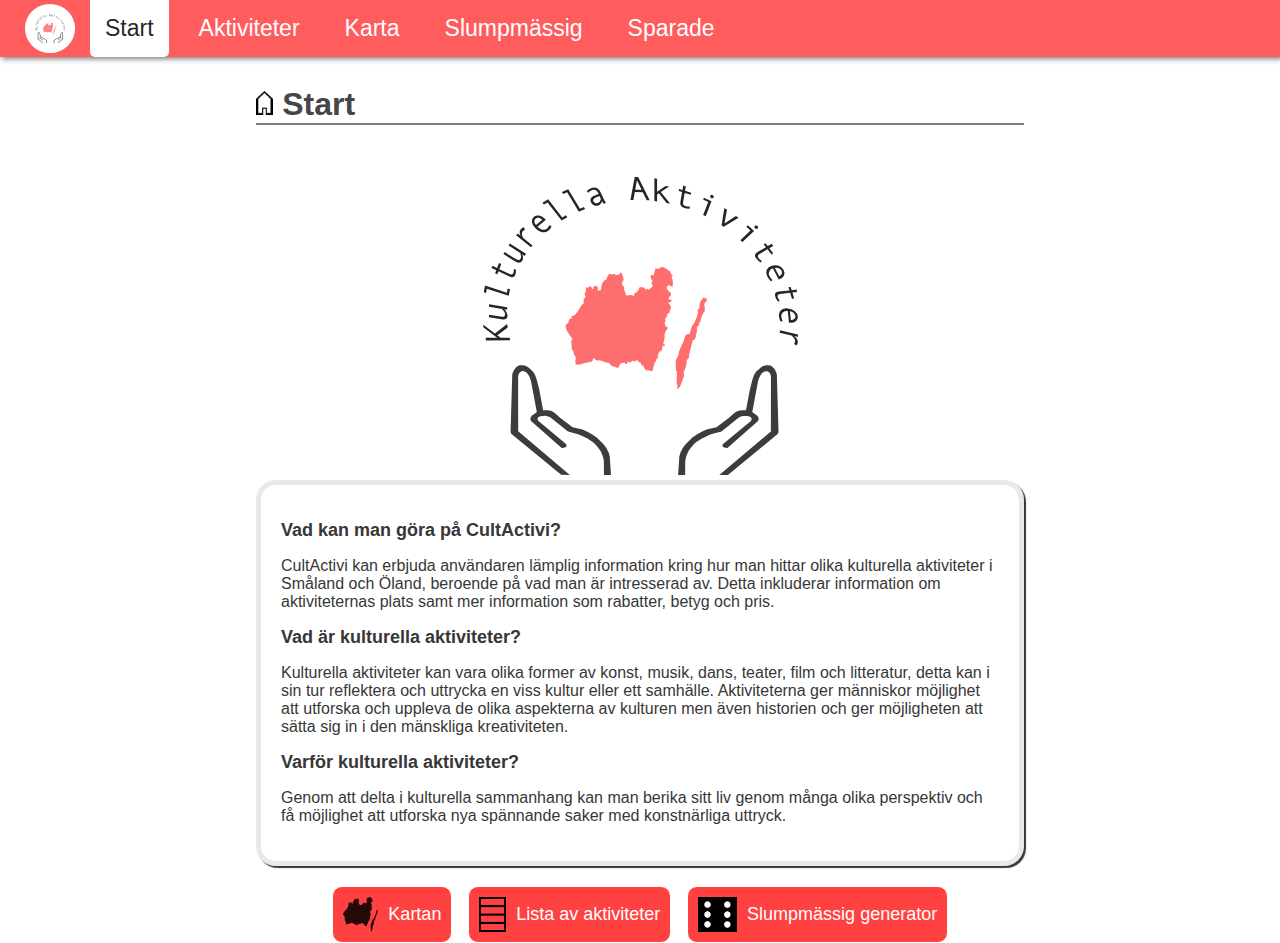
<file: index.html>
<!DOCTYPE html>
<html lang="sv">

<head>
    <meta charset="UTF-8">
    <meta name="viewport" content="width=device-width, initial-scale=1.0">
    <title>Start | CultActivi</title>
    <link rel="stylesheet" href="style.css">
    <link rel="icon" href="/Bilder/faviconlogo.png">
    <link rel="stylesheet" href="mediaquery.css">
</head>

<body>
    <div id="toggleNav">
        <input id="checkboxLines" type="checkbox">
        <label for="checkboxLines" class="toggle">
            <span class="topLine lines"></span>
            <span class="middleLine lines"></span>
            <span class="lowerLine lines"></span>
        </label>

        <div class="slide">
            <img id="slidelogo" src="/Bilder/logo.svg" alt="Cultactivi logga">
            <ul>
                <li><a href="/index.html">Start</a></li>
                <li><a href="/listaaktivitet.html">Aktiviteter</a></li>
                <li><a href="/smaland.html">Karta</a></li>
                <li><a href="/near.html">Nära dig</a></li>
                <li><a href="/random.html">Slumpmässig</a></li>
                <li><a href="/favorites.html">Sparade</a></li>
            </ul>
        </div>
    </div>
    <nav>
        <a href="index.html" id="logga"><img src="/Bilder/logo.svg" alt="Logga"></a>
        <a href="index.html" id="activeNav">Start</a>
        <a href="listaaktivitet.html">Aktiviteter</a>
        <a href="smaland.html">Karta</a>
        <a href="random.html">Slumpmässig</a>
        <a href="favorites.html">Sparade</a>
    </nav>
    <main>
        <hgroup>
            <h1 id="startTitle"><img src="/Bilder/start.png" alt="Ett hus som ikon"> Start</h1>
        </hgroup>
        <img id="logo" src="/Bilder/logo.svg" alt="Logga med texten kulturella aktiviteter rundat och landskapen Småland och Öland inuti som omfamnas av händer">
        <section class="info">
            <h2>Vad kan man göra på CultActivi?</h2>
            <p>CultActivi kan erbjuda användaren lämplig information kring hur man hittar olika kulturella aktiviteter i Småland och Öland, beroende på vad man är intresserad av. Detta inkluderar information om aktiviteternas plats samt mer information som rabatter, betyg och pris.</p>
            <h2>Vad är kulturella aktiviteter?</h2>
            <p>Kulturella aktiviteter kan vara olika former av konst, musik, dans, teater, film och litteratur, detta kan i sin tur reflektera och uttrycka en viss kultur eller ett samhälle. Aktiviteterna ger människor möjlighet att utforska och uppleva de olika aspekterna av kulturen men även historien och ger möjligheten att sätta sig in i den mänskliga kreativiteten.</p>
            <h2>Varför kulturella aktiviteter?</h2>
            <p>Genom att delta i kulturella sammanhang kan man berika sitt liv genom många olika perspektiv och få möjlighet att utforska nya spännande saker med konstnärliga uttryck.</p>
        </section>
        <div id="startButtons">
            <div>
                <a href="smaland.html"> <img src="/Bilder/smolandandoland.png" alt="Småland och Öland som ikon"> Kartan
                </a>
                <a href="listaaktivitet.html"><img src="/Bilder/grid.png" alt="Ett rutnät som ikon för listan med aktiviteter">Lista av aktiviteter
                </a>
                <a href="random.html"> <img src="/Bilder/dice.png" alt="En ikon med en tärning för slumpgeneratorn">Slumpmässig generator </a>
            </div>
            <div>
                <a href="near.html" id="startNear"> <img src="/Bilder/markerblack.png" alt="Markör som ikon till aktiviter nära">Aktiviteter nära mig </a>
            </div>
        </div>
    </main>
</body>

</html>
</file>
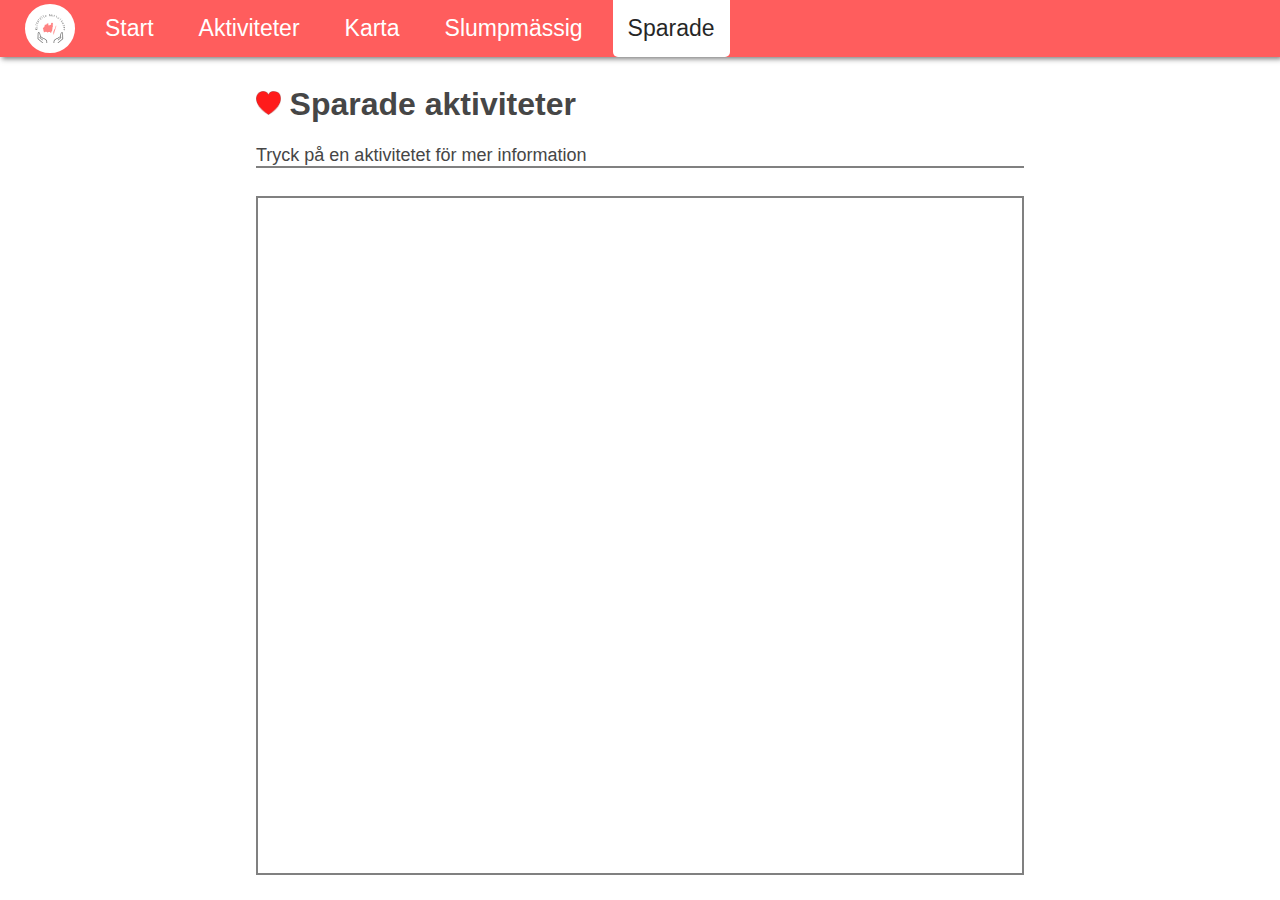
<file: favorites.html>
<!DOCTYPE html>
<html lang="sv">

<head>
    <meta charset="UTF-8">
    <meta name="viewport" content="width=device-width, initial-scale=1.0">
    <title>Kulturella aktiviteter i Småland| CultActivi</title>
    <link rel="stylesheet" href="style.css">
    <link rel="icon" href="/Bilder/faviconlogo.png">
    <script src="favorites.js"></script>
    <link rel="stylesheet" href="mediaquery.css">
</head>

<body>
    <div id="toggleNav">
        <input id="checkboxLines" type="checkbox">
        <label for="checkboxLines" class="toggle">
            <span class="topLine lines"></span>
            <span class="middleLine lines"></span>
            <span class="lowerLine lines"></span>
        </label>

        <div class="slide">
            <img id="slidelogo" src="/Bilder/logo.svg" alt="Cultactivi logga">
            <ul>
                <li><a href="/index.html">Start</a></li>
                <li><a href="/listaaktivitet.html">Aktiviteter</a></li>
                <li><a href="/smaland.html">Karta</a></li>
                <li><a href="/near.html">Nära dig</a></li>
                <li><a href="/random.html">Slumpmässig</a></li>
                <li><a href="/favorites.html">Sparade</a></li>
            </ul>
        </div>
    </div>
    <nav>
        <a href="index.html" id="logga"><img src="/Bilder/logo.svg" alt="Logga"></a>
        <a href="index.html">Start</a>
        <a href="listaaktivitet.html">Aktiviteter</a>
        <a href="smaland.html">Karta</a>
        <a href="random.html">Slumpmässig</a>
        <a href="favorites.html" id="activeNav">Sparade</a>
    </nav>
    <main>
        <hgroup>
            <h1 id="savedIcon"><img src="/Bilder/Ikoner/heartFull.png" alt="Ett hjärta som ikon"> Sparade aktiviteter</h1>
            <p>Tryck på en aktivitetet för mer information</p>
        </hgroup>
        <div id="listPush">
            <div id="results_favorites">
                <!--javascript ska lägga in div med information här-->
            </div>
        </div>
    </main>
</body>

</html>
</file>
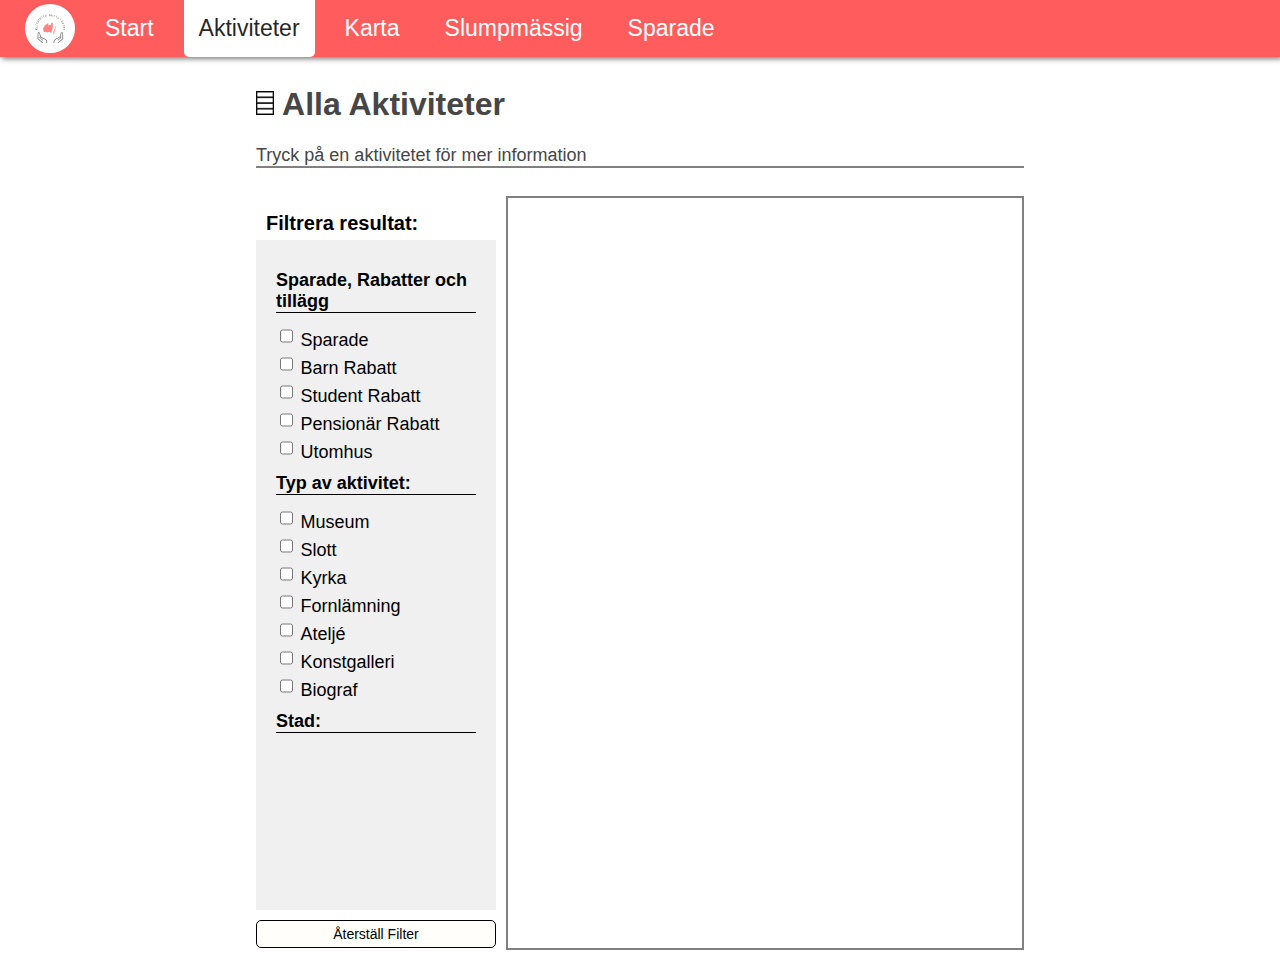
<file: listaaktivitet.html>
<!DOCTYPE html>
<html lang="sv">

<head>
    <meta charset="UTF-8">
    <meta name="viewport" content="width=device-width, initial-scale=1.0">
    <title>Kulturella aktiviteter i Småland & Öland| CultActivi</title>
    <link rel="stylesheet" href="style.css">
    <link rel="icon" href="/Bilder/faviconlogo.png">
    <script src="lista.js"></script>
    <link rel="stylesheet" href="mediaquery.css">
</head>

<body>
    <div id="toggleNav">
        <input id="checkboxLines" type="checkbox">
        <label for="checkboxLines" class="toggle">
            <span class="topLine lines"></span>
            <span class="middleLine lines"></span>
            <span class="lowerLine lines"></span>
        </label>

        <div class="slide">
            <img id="slidelogo" src="/Bilder/logo.svg" alt="Cultactivi logga">
            <ul>
                <li><a href="/index.html">Start</a></li>
                <li><a href="/listaaktivitet.html">Aktiviteter</a></li>
                <li><a href="/smaland.html">Karta</a></li>
                <li><a href="/near.html">Nära dig</a></li>
                <li><a href="/random.html">Slumpmässig</a></li>
                <li><a href="/favorites.html">Sparade</a></li>
            </ul>
        </div>
    </div>
    <nav>
        <a href="index.html" id="logga"><img src="/Bilder/logo.svg" alt="Logga"></a>
        <a href="index.html">Start</a>
        <a href="listaaktivitet.html" id="activeNav">Aktiviteter</a>
        <a href="smaland.html">Karta</a>
        <a href="random.html">Slumpmässig</a>
        <a href="favorites.html">Sparade</a>
    </nav>
    <main>
        <hgroup>
            <h1> <img src="/Bilder/grid.png" alt="Ett rutnät som ikon"> Alla Aktiviteter</h1>
            <p>Tryck på en aktivitetet för mer information</p>
        </hgroup>
        <div id="listPush">
            <div id="filterParent">
                <h2 id="filterH2">Filtrera resultat:</h2>
                <div>
                    <div id="filter-system">
                        <div>
                            <h3>Sparade, Rabatter och tillägg</h3>
                            <div id="savedFilter">
                                <div>
                                    <input id="favoriteBox" type="checkbox">
                                    <label for="favoriteBox">Sparade</label>
                                </div>
                            </div>
                            <div id="discountFilter">
                                <div>
                                    <input id="child" type="checkbox">
                                    <label for="child">Barn Rabatt</label>
                                </div>
                                <div>
                                    <input id="student" type="checkbox">
                                    <label for="student">Student Rabatt</label>
                                </div>
                                <div>
                                    <input id="senior" type="checkbox">
                                    <label for="senior">Pensionär Rabatt</label>
                                </div>
                            </div>
                            <div id="otherFilter">
                                <div>
                                    <input id="outdoor" type="checkbox">
                                    <label for="outdoor">Utomhus</label>
                                </div>
                            </div>
                        </div>
                        <div>
                            <h3>Typ av aktivitet:</h3>
                            <div id="type">
                                <div>
                                    <input id="museum" type="checkbox">
                                    <label for="museum">Museum</label>
                                </div>
                                <div><input id="slott" type="checkbox">
                                    <label for="slott">Slott</label>
                                </div>
                                <div><input id="kyrka" type="checkbox">
                                    <label for="kyrka">Kyrka</label>
                                </div>
                                <div><input id="fornlamning" type="checkbox">
                                    <label for="fornlamning">Fornlämning</label>
                                </div>
                                <div><input id="atelje" type="checkbox">
                                    <label for="atelje">Ateljé</label>
                                </div>
                                <div><input id="konstgalleri" type="checkbox">
                                    <label for="konstgalleri">Konstgalleri</label>
                                </div>
                                <div><input id="biograf" type="checkbox">
                                    <label for="biograf">Biograf</label>
                                </div>
                            </div>
                            <div id="city">
                                <h3>Stad:</h3>
                                <div id="popular">
                                </div>
                            </div>
                        </div>
                    </div>
                    <div id="reset">Återställ Filter</div>
                </div>
            </div>
            <div id="results">
                <!--javascript ska lägga in div med information här-->
            </div>
        </div>
    </main>
</body>

</html>
</file>
<file: style.css>
html {
    height: 100%;
}

body {
    height: 100%;
    margin: 0;
    background-color: rgb(255, 255, 255);
    font-family: Arial, Helvetica, sans-serif;
}

main {
    max-width: 60%;
    margin: 0 auto;
}

/*------------ H-taggar ------------*/
hgroup {
    padding: 8px 0px 10px 0px;
    color: rgb(70, 70, 70);
}

hgroup h1 {
    padding: 0;
    font-size: 32px;
}

hgroup p {
    border-bottom: gray solid 2px;
    font-size: 18px;
    margin-top: 5px;
}

hgroup #startTitle {
    border-bottom: gray solid 2px;
}

hgroup h1 img {
    height: 24px;
}

/*------------------------------------------*/

/*------------ Slide Meny ------------*/
#toggleNav .slide {
    display: none;
}

#toggleNav #checkboxLines {
    display: none;
}

#toggleNav .slide {
    overflow-y: auto;
}

/*------------------------------------------*/

/*------------ Stora loggan och textfältet ------------*/
.info {
    padding: 20px;
    border-radius: 20px;
    color: rgb(55, 55, 55);
    box-shadow: 2px 2px 1px;
    border: solid 5px rgba(183, 183, 183, 0.3);
}

.info h2 {
    font-size: 18px;

}

#logo {
    display: block;
    margin: 0 auto;
    width: 315px;
    padding-top: 20px;
    margin-bottom: 5px;
}

/*------------------------------------------*/

/*------------ Navigerings meny ------------*/
nav {
    display: flex;
    flex-direction: row;
    gap: 15px;
    background-color: rgb(255, 65, 65);
    box-shadow: 2px 2px 5px rgb(106, 106, 106);
    padding-left: 25px;
    align-items: center;
    opacity: 85%;
}

nav a {
    text-decoration: none;
    color: white;
    font-size: 23px;
    padding: 15px;
    border-radius: 0 0 5px 5px;
}


nav a:not(:first-child):hover {
    /*Ändra bakgrundsfärg när musen finns över länkarna, förutom loggan*/
    color: black;
    background-color: white;
}


nav #logga {
    padding: 10px;
    background-color: white;
    border-radius: 50%;
    display: flex;
}

nav #logga img {
    width: 30px;
}

nav #activeNav {
    background-color: white;
    color: black;
}

/*------------------------------------------*/

/*------------ Knappar på startsidan ------------*/
#startButtons #startNear {
    display: none;
}

#startButtons {
    text-align: center;
    margin-bottom: 20px;
    margin-top: 20px;
}

#startButtons div {
    display: flex;
    flex-direction: row;
    justify-content: center;
}

#startButtons h2 {
    margin-bottom: 5px;
}

#startButtons a {
    margin: 0 8px;
    background-color: rgb(255, 65, 65);
    text-decoration: none;
    padding: 10px;
    color: white;
    border-radius: 10px;
    font-size: 18px;
    border: rgb(255, 255, 255) solid 1px;
    display: flex;
    align-items: center;
    height: 35px;
}

#startButtons a:hover {
    background-color: white;
    color: black;
    border: black solid 1px;
}

#startButtons a p {
    margin: 0;
}

#startButtons a img {
    height: 35px;
    margin-right: 10px;
}

/*------------------------------------------*/

/*----------------- Karta -------------------*/
#map {
    margin: 5px auto 0px;
    height: 750px;
    width: 75%;
    color: red;
    text-align: center;
    font-size: 18px;
    border-radius: 10px;
}

#mapSma {
    margin: 5px auto 0px;
    /*Ändra inte för att hela småland ska kunna visas*/
    height: 750px;
    width: 75%;
    border-radius: 10px;
}

#mapInfo {
    margin: 5px auto 0px;
    height: 400px;
    width: 100%;
    color: red;
    text-align: center;
    font-size: 18px;
    border-radius: 10px;
}

/*------------------------------------------*/

/*----------------- Informationssida -----------------*/
#placeDesc {
    margin-bottom: 20px;
}

#placeDesc img {
    height: 16px;
}

#placeDesc>div {
    background-color: rgb(240, 240, 240);
    padding: 10px;
    border-radius: 10px;
    margin-top: 20px;
    color: rgb(55, 55, 55);
}

#placeDesc div h2 {
    margin-bottom: 0;
}

#placeDesc .PushIn {
    display: inline;
}

#placeDesc .PushIn p {
    display: inline;
    margin: 5px 5px 5px 0px;
}

#placeDesc a {
    display: inline;
    margin-top: 10px;
}

#placeDesc a:visited {
    color: #0066cc;
}

#placeDesc a:hover {
    color: #00386f;
}

#placeDesc span {
    font-weight: bold;
}

#otherInfo p {
    margin-bottom: 5px;
}

#otherInfo p:last-of-type {
    margin: 0;
}

/*------------------------------------------*/

/*------------ Till slumpgeneratorn ------------*/
#activiti {
    font-size: 50px;
    padding: 20px;
    text-decoration: underline;
    text-align: center;
    position: fixed;
    top: 70%;
    left: 50%;
    transform: translate(-50%, -50%);
    border-radius: 10px;
}

#random {
    text-align: center;
}

#generateButton {
    background-color: rgb(255, 65, 65);
    padding: 10px 15px;
    color: white;
    border-radius: 10px;
    font-size: 22px;
    display: flex;
    align-items: center;
    justify-content: center;
    height: 80px;
    cursor: pointer;
    margin: 20px auto;
}

#randomInformation {
    margin: 8px;
    background-color: rgb(255, 65, 65);
    padding: 5px;
    color: white;
    border-radius: 10px;
    font-size: 16px;
    display: flex;
    align-items: center;
    cursor: pointer;
    float: right;
    margin-top: 45px;
}

#randomInformation:hover,
#randomInformation:active,
#generateButton:hover,
#generateButton:active {
    background-color: white;
    color: black;
}

#randomInformation img,
#generateButton img {
    margin: 10px;
    width: 30px;
}

#randomInfo {
    font-size: 23px;
    padding: 20px;
    border-radius: 20px;
    color: rgb(55, 55, 55);
    box-shadow: 2px 2px 1px;
    border: solid 2px;
    text-align: center;
}


/*------------------------------------------*/

/*------------Filter Systemet--------------*/
#filterParent {
    width: 280px;
}

#filterParentRandom {
    width: 100%;
}

#filter-system {
    position: relative;
    margin-top: 5px;
    padding: 20px;
    background-color: rgb(240, 240, 240);
    margin-right: 10px;
    height: 630px;
    overflow: auto;
}

#filter-system-random {
    position: relative;
    margin-top: 5px;
    padding: 20px;
    background-color: rgb(240, 240, 240);
    margin-right: 10px;
    height: 500px;
    display: grid;
    grid-template-columns: 1fr 3fr;
    grid-template-rows: repeat(2, 1fr);
}

#filter-system-random #popular {
    display: grid;
    grid-template-columns: repeat(3, 1fr);
}

#filter-system label,
#filter-system-random label {
    font-size: 18px;
}

#filter-system input {
    height: 20px;
}

#filter-system img {
    width: 17px;
}

#filter-system h3 {
    font-size: 18px;
    font-weight: bold;
    border-bottom: black solid 1px;
    margin-top: 10px;
    margin-bottom: 10px;
}

#filterH2 {
    font-size: 20px;
    margin-bottom: 0;
    margin-left: 10px;
}

#reset {
    cursor: pointer;
    margin: 10px 0;
    background-color: rgb(255, 254, 251);
    padding: 5px 10px;
    font-size: 14px;
    text-align: center;
    border: black solid 1px;
    border-radius: 5px;
    margin-right: 10px;
}

#reset:hover {
    background-color: rgb(225, 225, 224);
}

/*------------------------------------------*/

/*------------ Lista ------------*/
.plats .infoList {
    display: inline-block;
    padding: 0;
}

.infoList span {
    font-weight: bold;
}

.infoList p {
    margin: 10px;
}

.infoList img {
    width: 18px;
    height: 18px;
}

.parentDiv {
    display: flex;
    background-color: rgb(240, 240, 240);
    border-right: gray solid 2px;
}

.parentDiv:not(:last-of-type) {
    border-bottom: black solid 1px;
}

.parentDiv:hover {
    background-color: rgb(187, 187, 187);
}

.plats {
    text-decoration: none;
    color: black;
    width: 95%;
}

.plats div {
    padding: 14px 10px 5px;
}

.favorite {
    display: flex;
    justify-content: center;
    align-items: center;
}

.favorite img {
    cursor: pointer;
    height: 26px;
    margin-right: 5px;
}

#results {
    width: 75%;
    overflow: auto;
    height: 750px;
    border: gray solid 2px;
}

#results_favorites {
    width: 100%;
    overflow: auto;
    height: 75vh;
    border: gray solid 2px;
}

#error {
    text-align: center;
    font-size: 25px;
    color: rgb(255, 34, 34);
}

#listPush {
    display: flex;
    flex-direction: row;
}

/*------------------------------------------*/
</file>
<file: mediaquery.css>
@media screen and (max-width:1300px) {
    #filter-system-random {
        overflow: scroll;
        grid-template-columns: 40% auto;
    }

    #filter-system-random #popular {
        grid-template-columns: repeat(2, 160px);
    }

    #filter-system-random h3 {
        font-size: 18px;
    }

    #filter-system-random label {
        font-size: 16px;
    }
}

@media screen and (max-width: 1000px) {

    /*Lista*/
    #results {
        width: 100%;
        height: 65vh;
    }

    #listPush {
        flex-direction: column;
        align-items: center;
    }

    /*Filter system*/
    #filterParent {
        width: 100%;
        order: 2;
    }

    #filterParent #filter-system {
        height: 180px;
    }

    /*Karta*/
    #map,
    #mapSma {
        width: 100%;
        height: 600px;
    }
}

@media screen and (max-width:815px) {
    main {
        max-width: 85%;
    }

    /*Lista*/
    #results_favorites {
        height: 82vh;
    }

    .infoList {
        font-size: 14px;
    }

    .infoList img {
        width: 14px;
        height: 14px;
    }

    .favorite img {
        height: 22px;
    }

    .title {
        font-size: 18px;
    }

    /*Start*/
    #startButtons #startNear {
        margin-top: 10px;
        display: flex;
        width: 35%;
    }

    #logo {
        width: 200px;
        padding-top: 40px;
    }

    .info {
        max-width: 100%;
    }

    #startButtons {
        margin-bottom: 0;
    }

    /*Karta*/
    #map,
    #mapSma,
    #mapInfo {
        z-index: 0;
    }

    /*Navigeringsmenyn*/
    nav {
        display: none;
    }

    /*Slide meny*/
    #toggleNav #slidelogo {
        width: 75px;
        padding: 66px;
        background-color: white;
        border: solid 1px;
        padding: 65px;

    }

    #toggleNav .slide {
        height: 100%;
        top: 0;
        left: 0;
        bottom: 0;
        position: fixed;
        display: block;
        background-color: rgb(255, 65, 65);
        transition: 0.5s ease;
        transform: translateX(-300px);
        box-shadow: 2px 2px 5px rgb(106, 106, 106);
        z-index: 1;
    }

    #toggleNav ul {
        padding: 0;
    }

    #toggleNav ul li {
        list-style: none;
    }

    #toggleNav ul li a {
        color: white;
        font-weight: 500;
        padding: 20px;
        display: block;
        text-transform: capitalize;
        text-decoration: none;
        transition: 0.2s ease-out;
        font-size: 20px;
    }

    #toggleNav ul li a:hover {
        color: black;
        background-color: white;
        border-radius: 5px;
        padding: 40px;
    }

    #toggleNav #checkboxLines {
        display: none;
        visibility: hidden;
        -webkit-appearance: none;
    }

    #toggleNav .toggle {
        position: absolute;
        height: 30px;
        width: 30px;
        top: 20px;
        left: 15px;
        z-index: 2;
        border-radius: 2px;
        cursor: pointer;
    }

    #toggleNav .toggle .lines {
        position: absolute;
        height: 2px;
        width: 20px;
        background-color: black;
        border-radius: 50px;
        transition: 0.3s ease;
    }

    #toggleNav .toggle .topLine {
        top: 30%;
        left: 40%;
        transform: translate(-50%, -50%);
    }

    #toggleNav .toggle .middleLine {
        top: 60%;
        left: 40%;
        transform: translate(-50%, -50%);
    }

    #toggleNav .toggle .lowerLine {
        top: 90%;
        left: 50%;
        transform: translate(-65%, -50%);
    }

    #toggleNav input:checked~.toggle .topLine {
        left: 2px;
        top: 14px;
        width: 25px;
        transform: rotate(45deg);
    }

    #toggleNav input:checked~.toggle .middleLine {
        left: 2px;
        top: 14px;
        width: 25px;
        transform: rotate(-45deg);
    }

    #toggleNav input:checked~.toggle .lowerLine {
        opacity: 0;
    }

    #toggleNav input:checked~.slide {
        transform: translateX(0);
    }
}

@media screen and (max-width:650px) {
    hgroup {
        text-align: center;
    }

    hgroup h1 {
        font-size: 26px;
    }

    /*Start*/
    #startButtons,
    #startButtons div:first-of-type {
        display: flex;
        flex-direction: column;
    }

    #startButtons #startNear {
        width: 100%;
        margin-top: 0;
    }

    #startButtons a {
        padding: 8px;
        margin-bottom: 5px;
    }

    #startButtons a img {
        margin-left: 30px;
    }

    div #startNear {
        margin-top: 0px;
    }

    .info h2 {
        font-size: 18px;
    }

    .info p {
        font-size: 16px;
    }

    /*Karta*/

    #map,
    #mapSma {
        height: 500px;
        width: 90%;
    }

    /*Informationssida*/
    #h1Info {
        margin-top: 35px;
    }

    #mapInfo {
        width: 90%;
        margin-left: 18px;
    }

    /*Lista*/
    #results {
        width: 90%;
        margin-left: 0px;
    }

    /*Slump knapp*/
    #randomInformation {
        margin: 0;
        font-size: 0px;
        cursor: pointer;
        position: fixed;
        top: 10px;
        right: 10px;
        z-index: 1;
    }

    #randomInformation img,
    #generateButton img {
        margin: 5px;
        width: 30px;
    }

    /*Slump filter*/
    #filter-system-random {
        display: block;
        font-size: 18px;
    }

    #filter-system-random #popular {
        grid-template-columns: repeat(2, auto);

    }
}

@media screen and (max-width:400px) {
    main {
        max-width: 90%;
    }

    hgroup p {
        font-size: 16px;
    }

    /*Informationssida*/
    #h1Info {
        margin-top: 35px;
    }

    /*Karta*/
    #mapInfo {
        width: 80%;
        margin-left: 30px;
    }

    #mapSma,
    #map {
        width: 85%;
    }

    /*Lista*/
    #results {
        width: 80%;
        margin-left: 0px;
    }

    /*slump filter*/
    #filter-system-random #popular {
        display: block;
    }
}
</file>
